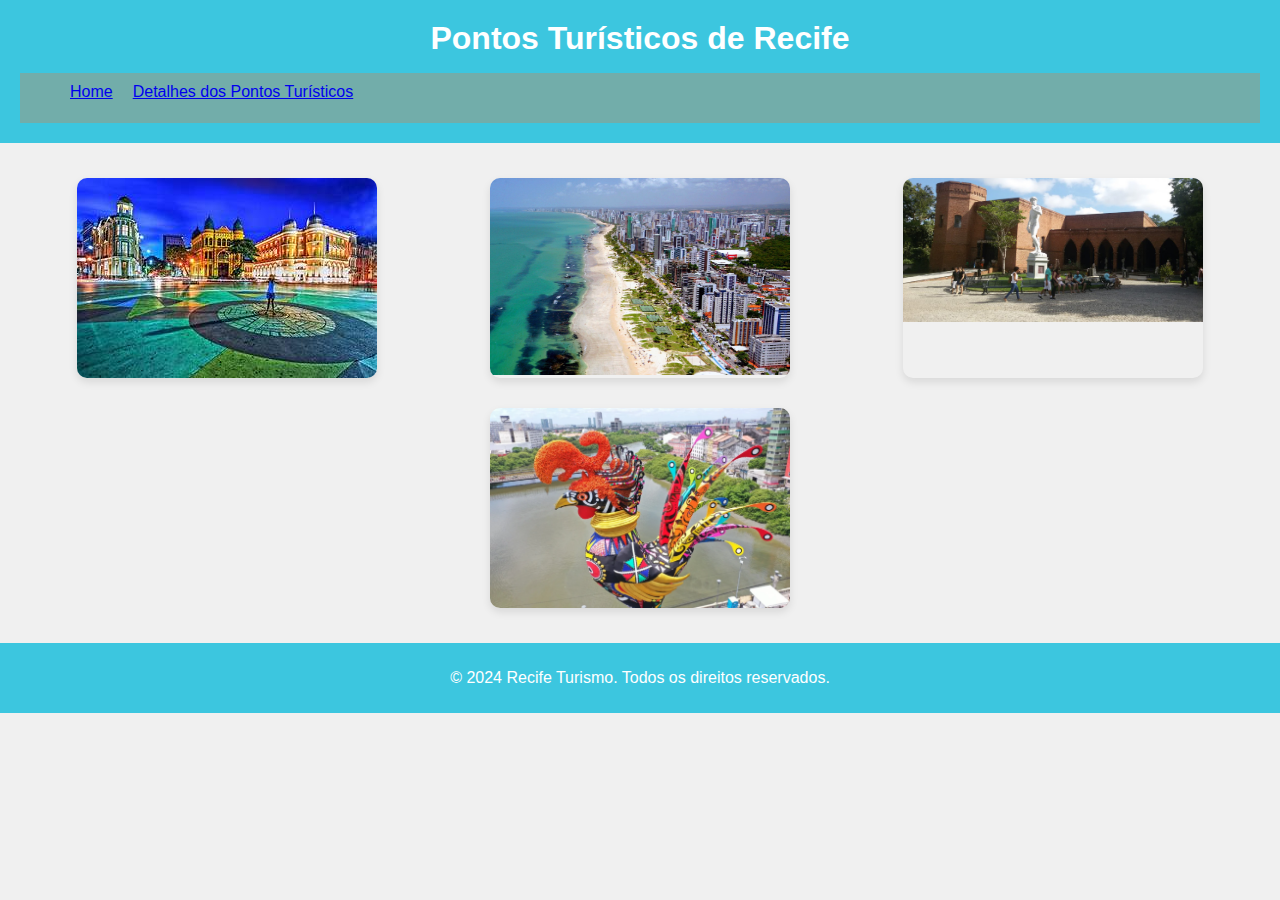
<file: index.html>
<!DOCTYPE html>
<html lang="pt-BR">
<head>
    <meta charset="UTF-8">
    <meta name="viewport" content="width=device-width, initial-scale=1.0">
    <title>Pontos Turísticos de Recife</title>
    <link rel="stylesheet" href="styles.css">
</head>
<body>
    <header>
        <h1>Pontos Turísticos de Recife</h1>
        <nav>
            <ul>
                <li><a href="index.html">Home</a></li>
                <li><a href="lugares.html">Detalhes dos Pontos Turísticos</a></li>
            </ul>
        </nav>
    </header>
    
    <section class="gallery">
        <div class="gallery-item">
            <img src="./img/recife_antigo.jpg" alt="Recife Antigo" class="zoom">
            <div class="caption">Recife Antigo</div>
        </div>
        <div class="gallery-item">
            <img src="./img/boa_viagem.jpg" alt="Praia de Boa Viagem" class="zoom">
            <div class="caption">Praia de Boa Viagem</div>
        </div>
        <div class="gallery-item">
            <img src="./img/instituto_brennand.jpg" alt="Instituto Ricardo Brennand" class="zoom">
            <div class="caption">Instituto Ricardo Brennand</div>
        </div>
        <div class="gallery-item">
            <img src="./img/galo_madrugada.jpg" alt="Galo da Madrugada" class="zoom">
            <div class="caption">Galo da Madrugada</div>
        </div>
    </section>

    <footer>
        <p>&copy; 2024 Recife Turismo. Todos os direitos reservados.</p>
    </footer>
</body>
</html>
</file>
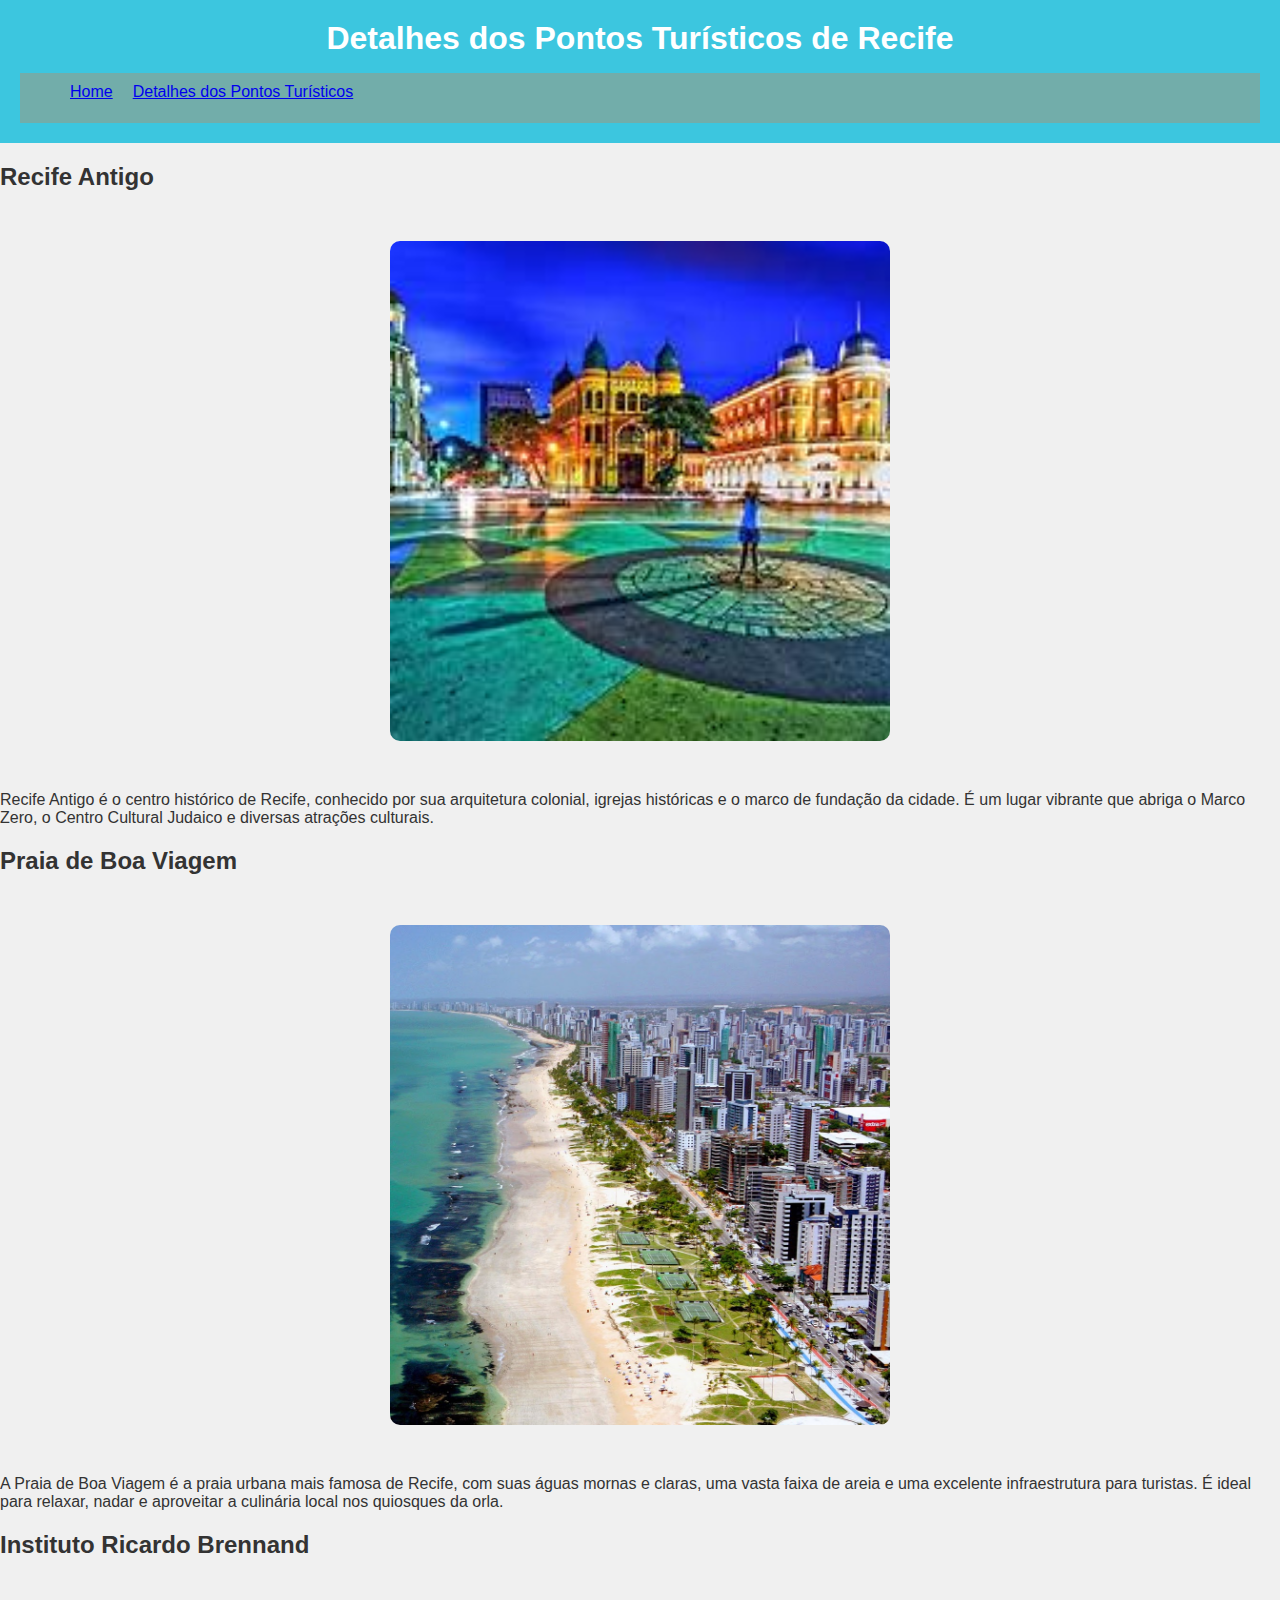
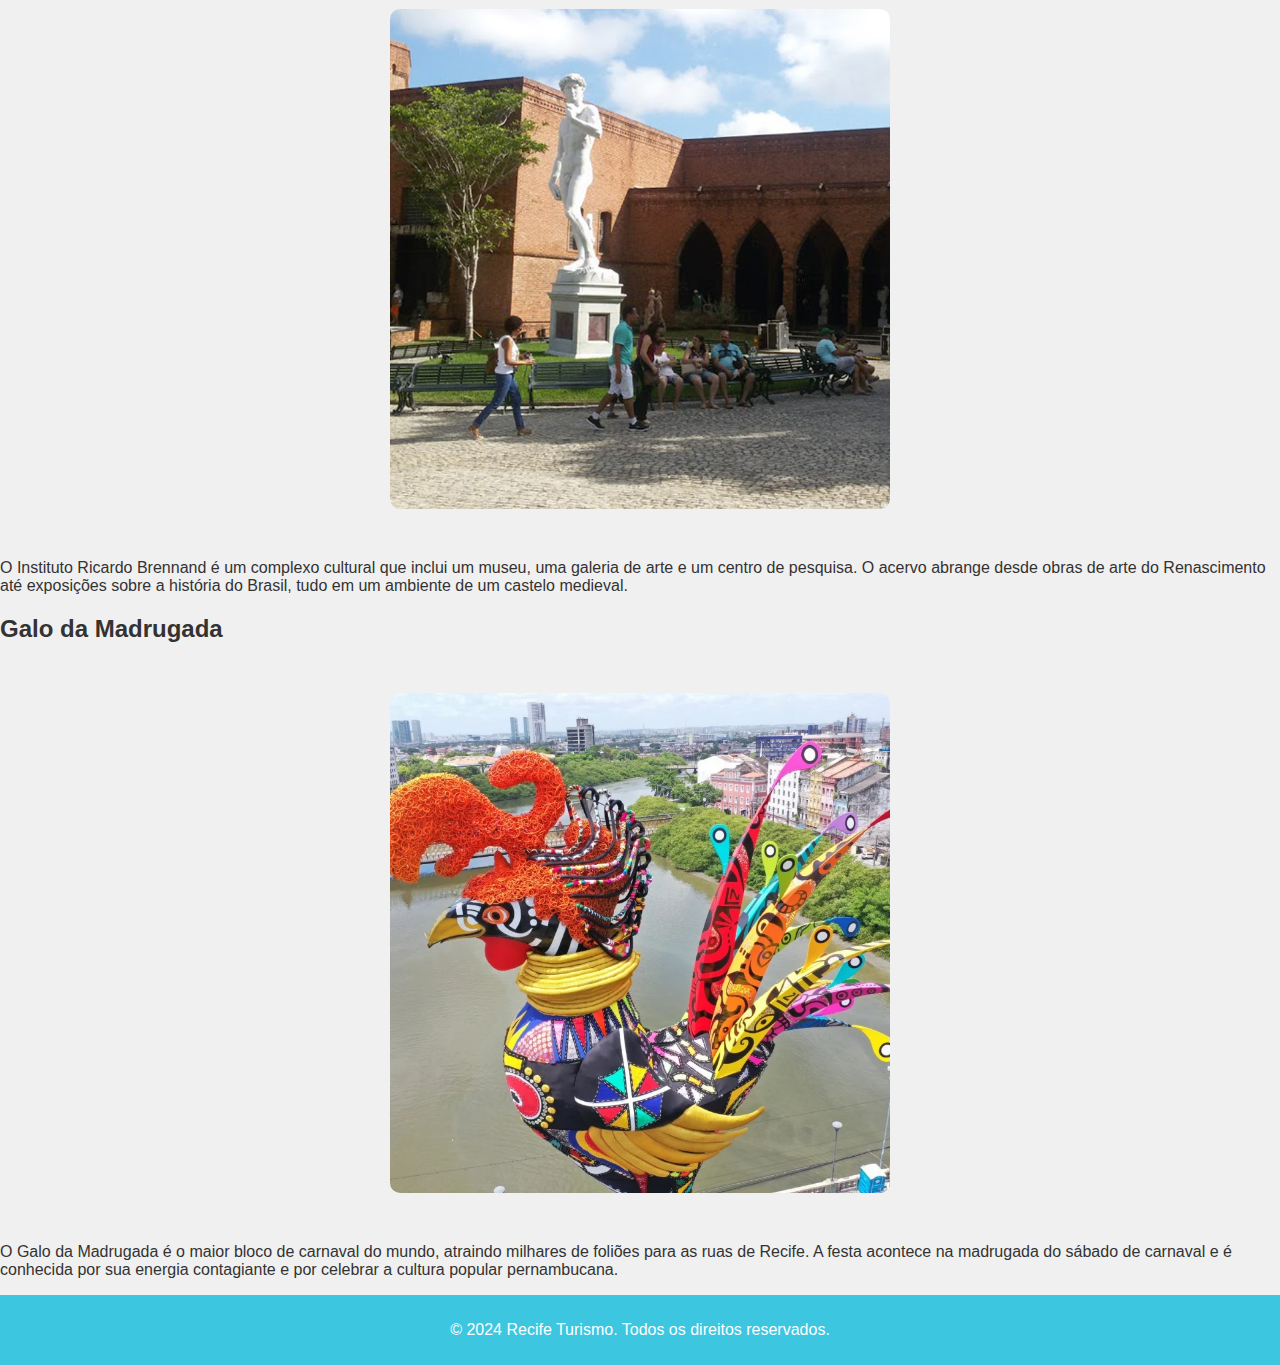
<file: lugares.html>
<!DOCTYPE html>
<html lang="pt-BR">
<head>
    <meta charset="UTF-8">
    <meta name="viewport" content="width=device-width, initial-scale=1.0">
    <title>Detalhes dos Pontos Turísticos de Recife</title>
    <link rel="stylesheet" href="styles.css">
</head>
<body>
    <header>
        <h1>Detalhes dos Pontos Turísticos de Recife</h1>
        <nav>
            <ul>
                <li><a href="index.html">Home</a></li>
                <li><a href="lugares.html">Detalhes dos Pontos Turísticos</a></li>
            </ul>
        </nav>
    </header>
    
    <section class="details">
        <article id="recife-antigo">
            <h2>Recife Antigo</h2>
            <img id="rf" src="./img/recife_antigo.jpg" alt="Recife Antigo" class="foto-detalhes">
            <p>Recife Antigo é o centro histórico de Recife, conhecido por sua arquitetura colonial, igrejas históricas e o marco de fundação da cidade. É um lugar vibrante que abriga o Marco Zero, o Centro Cultural Judaico e diversas atrações culturais.</p>
        </article>
        
        <article id="praia-boa-viagem">
            <h2>Praia de Boa Viagem</h2>
            <img id="rf" src="./img/boa_viagem.jpg" alt="Praia de Boa Viagem" class="foto-detalhes">
            <p>A Praia de Boa Viagem é a praia urbana mais famosa de Recife, com suas águas mornas e claras, uma vasta faixa de areia e uma excelente infraestrutura para turistas. É ideal para relaxar, nadar e aproveitar a culinária local nos quiosques da orla.</p>
        </article>
        
        <article id="instituto-brennand">
            <h2>Instituto Ricardo Brennand</h2>
            <img id="rf" src="./img/instituto_brennand.jpg" alt="Instituto Ricardo Brennand" class="foto-detalhes">
            <p>O Instituto Ricardo Brennand é um complexo cultural que inclui um museu, uma galeria de arte e um centro de pesquisa. O acervo abrange desde obras de arte do Renascimento até exposições sobre a história do Brasil, tudo em um ambiente de um castelo medieval.</p>
        </article>
        
        <article id="galo-madrugada">
            <h2>Galo da Madrugada</h2>
            <img  id="rf" src="./img/galo_madrugada.jpg" alt="Galo da Madrugada" class="foto-detalhes">
            <p>O Galo da Madrugada é o maior bloco de carnaval do mundo, atraindo milhares de foliões para as ruas de Recife. A festa acontece na madrugada do sábado de carnaval e é conhecida por sua energia contagiante e por celebrar a cultura popular pernambucana.</p>
        </article>
    </section>

    <footer>
        <p>&copy; 2024 Recife Turismo. Todos os direitos reservados.</p>
    </footer>
</body>
</html>
</file>
<file: styles.css>
@charset "UTF-8";

body {
    font-family: Arial, sans-serif;
    margin: 0;
    padding: 0;
    background-color: #f0f0f0;
    color: #333;
}

header {
    background-color: #3cc6df;
    color: #fff;
    padding: 20px;
    text-align: center;
}

nav {
    background-color:#72adaa;
    height: 50px;
}
nav ul li{
    float: left;
    list-style: none;
    margin: 10px;
}
h1 {
    margin: 0;
}

.gallery {
    display: flex;
    flex-wrap: wrap;
    justify-content: space-around;
    padding: 20px;
}

.gallery-item {
    position: relative;
    width: 300px;
    margin: 15px;
    overflow: hidden;
    border-radius: 10px;
    box-shadow: 0 4px 8px rgba(0, 0, 0, 0.1);
    transition: transform 0.2s;
}

.gallery-item:hover {
    transform: scale(1.05);
}

.gallery img {
    width: 100%;
    height: auto;
    display: block;
    cursor: pointer;
    transition: transform 0.3s ease;
}

.gallery img.zoom:hover {
    transform: scale(1.2);
}

.caption {
    position: absolute;
    bottom: 0;
    background: rgba(0, 0, 0, 0.7);
    color: #fff;
    width: 100%;
    text-align: center;
    padding: 10px 0;
    opacity: 0;
    transition: opacity 0.3s ease;
}

.gallery-item:hover .caption {
    opacity: 1;
}

#rf{
    width: 500px;
    height: 500px;
    border-radius: 10px;
    position: relative;
    margin: 50px auto; 
    display: block; 
    object-fit: cover; 
    
}


footer {
    background-color: #3cc6df;
    color: #fff;
    text-align: center;
    padding: 10px 0;
}
</file>
